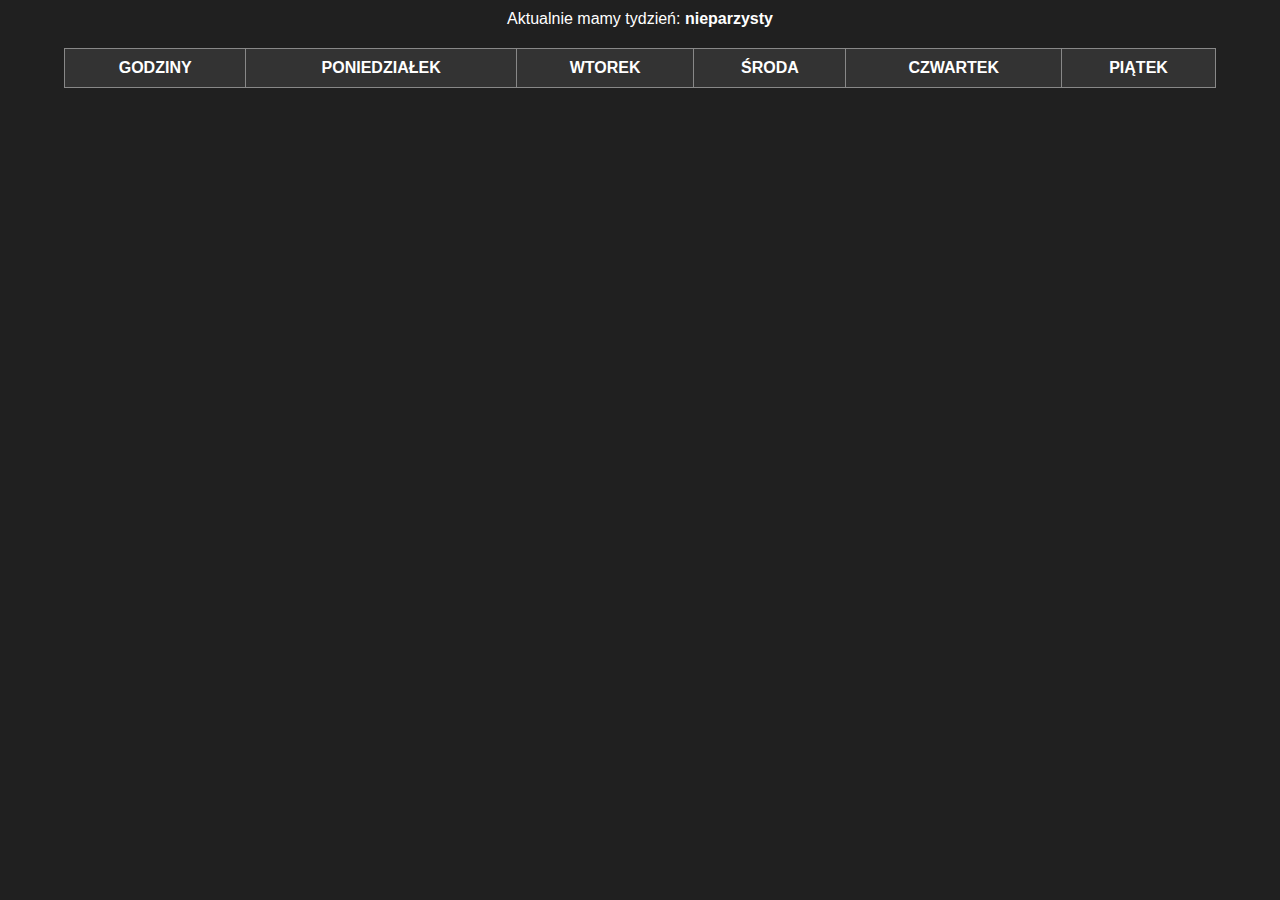
<file: plan.html>
<!DOCTYPE html>
<html>

<head>
  <meta charset="utf-8">
  <title>Plan zajęć</title>
  <link rel="stylesheet" type="text/css" href="style.css">
  <script src="https://code.jquery.com/jquery-3.6.0.min.js"></script>
  <script>
    $(function() {
      // Pobranie wartości parametru 'group_id' z adresu URL
      var groupId = getParameterByName('group_id');
  
      // Wywołanie API i pobranie informacji o grupie
      $.getJSON('https://plan.usos.tu.kielce.pl/api/groups_classes/' + groupId, function(data) {
        // Wyświetlenie nazwy grupy w elemencie <h1>
        $('h1').text(data.name);
      });
  
      // Funkcja pomocnicza do pobierania wartości parametru z adresu URL
      function getParameterByName(name, url) {
        if (!url) url = window.location.href;
        name = name.replace(/[\[\]]/g, '\\$&');
        var regex = new RegExp('[?&]' + name + '(=([^&#]*)|&|#|$)'),
            results = regex.exec(url);
        if (!results) return null;
        if (!results[2]) return '';
        return decodeURIComponent(results[2].replace(/\+/g, ' '));
      }
    });
  </script>

</head>

<body>
  <h1 id='grupa'></h1>
  <span id='tydzien'></span>
  <table>
    <thead>
      <tr>
        <th>GODZINY</th>
        <th>PONIEDZIAŁEK</th>
        <th>WTOREK</th>
        <th>ŚRODA</th>
        <th>CZWARTEK</th>
        <th>PIĄTEK</th>
      </tr>
    </thead>
    <tbody>
    </tbody>
  </table>

  <script src="script.js"></script>
</body>

</html>
</file>
<file: style.css>
* {
    margin: 0;
    padding: 0;
    text-align: center;
    font-family: "Segoe UI", sans-serif;
}

body {
    background: #202020;
    color: #FFF;
}

h1 {
    margin: 10px;
}

table {
    width: 90%;
    margin: 20px auto;
    border-collapse: collapse;
}

td {
    color: #000;
}

td,
th {
    border: 1px solid #888;
    padding: 10px;
    width: 1px;
}

th {
    background: #333;
}

.lab {
    background-color: pink;
}

.wyk {
    background-color: lightblue;
}

.cw {
    background-color: lightgreen;
}

.pro {
    background-color: lightyellow;
}

.room {
    color: #f00;
}

hr {
    border: 1px solid red;
}

.week {
    font-weight: bold;
}
</file>
